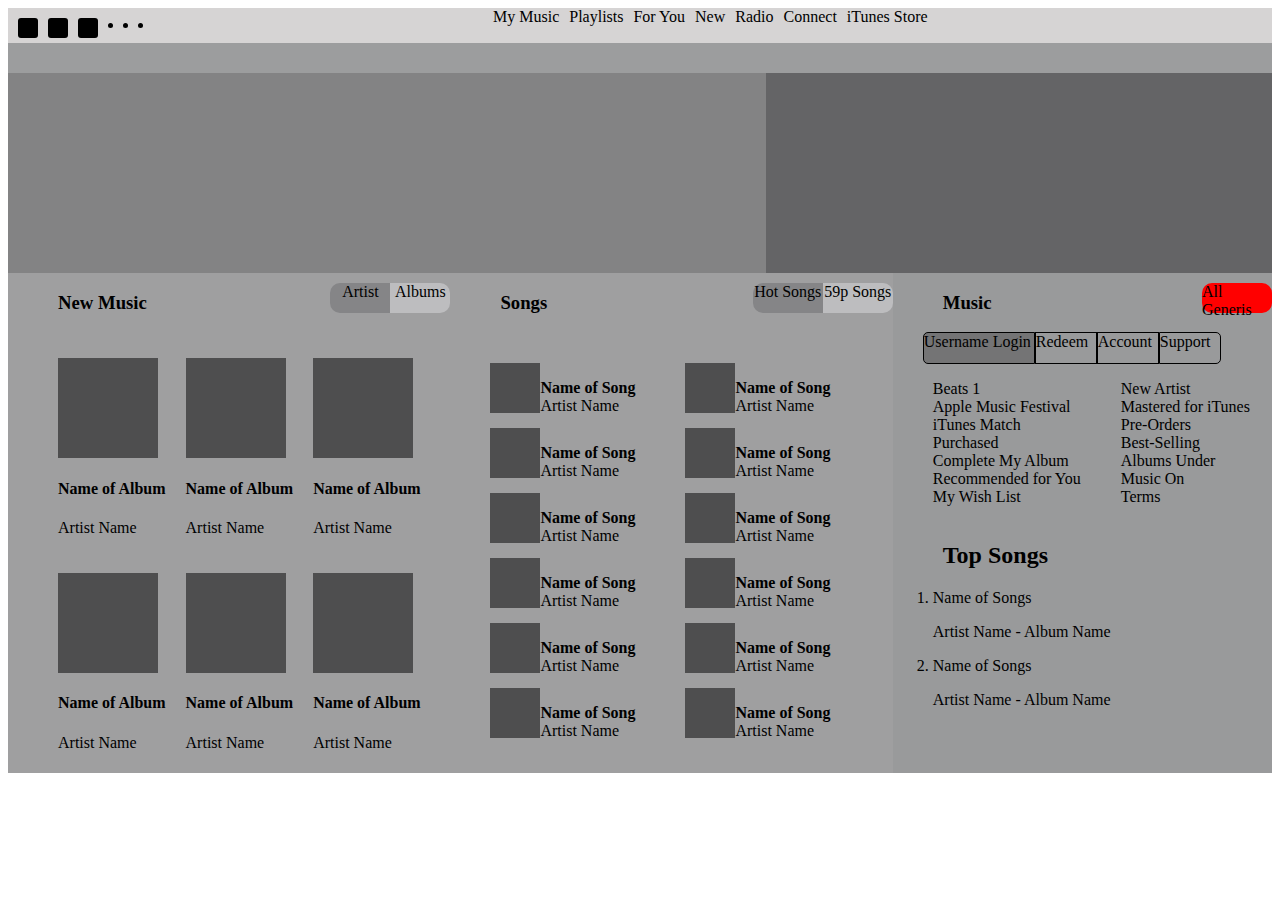
<file: 09.11.2017/index.html>
<!DOCTYPE html>
<html>
<head>
	<title></title>
	<link rel="stylesheet" type="text/css" href="CSS/style.css">
</head>
<body>
	<section id="header" class="width">
		<div class="big float-left black"></div>
		<div class="big float-left black"></div>
		<div class="big float-left black"></div>
		<div class="small float-left black"></div>
		<div class="small float-left black"></div>
		<div class="small float-left black"></div>
		<ul class="float-left">
			<li>My Music</li>
			<li>Playlists</li>
			<li>For You</li>
			<li>New</li>
			<li>Radio</li>
			<li>Connect</li>
			<li>iTunes Store</li>
		</ul>
	</section>
	<div class="clear"></div>
	<section id="middle-part" class="width"></section>
	<div class="clear"></div>
	<section id="albom-title" class="width">
		<div class="albom-title-left float-left"></div>
		<div class="albom-title-right float-left"></div>
	</section>
	<div class="clear"></div>
	<section id="footer" class="width">
		<div class="footer-left float-left">
			<div class="footer-left-top width">
				<div>
					<H3>New Music</H3>
					<div class="alboms float-right">Albums</div>
					<div class="artist float-right">Artist</div>
				</div>
			</div>
			<div class="clear"></div>
			<ul>
				<li>
					<div></div>
					<H4>Name of Album</H4>
					<p>Artist Name</p>
				</li>
				<li>
					<div></div>
					<H4>Name of Album</H4>
					<p>Artist Name</p>
				</li>
				<li>
					<div></div>
					<H4>Name of Album</H4>
					<p>Artist Name</p>
				</li>
				<li>
					<div></div>
					<H4>Name of Album</H4>
					<p>Artist Name</p>
				</li>
				<li>
					<div></div>
					<H4>Name of Album</H4>
					<p>Artist Name</p>
				</li>
				<li>
					<div></div>
					<H4>Name of Album</H4>
					<p>Artist Name</p>
				</li>
			</ul>
		</div>
		<div class="footer-middle float-left">
			<div>
				<H3>Songs</H3>
				<div class="songs float-right">59p Songs</div>
				<div class="hot-songs float-right">Hot Songs</div>
			</div>
			<div class="clear"></div>
			<ul>
				<li>
					<div></div>
					<p><b>Name of Song</b><br>Artist Name</p>
				</li>
				<li>
					<div></div>
					<p><b>Name of Song</b><br>Artist Name</p>
				</li>
				<li>
					<div></div>
					<p><b>Name of Song</b><br>Artist Name</p>
				</li>
				<li>
					<div></div>
					<p><b>Name of Song</b><br>Artist Name</p>
				</li>
				<li>
					<div></div>
					<p><b>Name of Song</b><br>Artist Name</p>
				</li>
				<li>
					<div></div>
					<p><b>Name of Song</b><br>Artist Name</p>
				</li>
				<li>
					<div></div>
					<p><b>Name of Song</b><br>Artist Name</p>
				</li>
				<li>
					<div></div>
					<p><b>Name of Song</b><br>Artist Name</p>
				</li>
				<li>
					<div></div>
					<p><b>Name of Song</b><br>Artist Name</p>
				</li>
				<li>
					<div></div>
					<p><b>Name of Song</b><br>Artist Name</p>
				</li>
				<li>
					<div></div>
					<p><b>Name of Song</b><br>Artist Name</p>
				</li>
				<li>
					<div></div>
					<p><b>Name of Song</b><br>Artist Name</p>
				</li>
			</ul>
		</div>
		<div class="footer-right float-left">
			<div>
				<H3>Music</H3>
				<div class="all-generis float-right">All Generis</div>
				<div class="clear"></div>
				<div>
					<div class="username-login float-left">Username Login</div>
					<div class="redeem float-left">Redeem</div>
					<div class="account float-left">Account</div>
					<div class="support float-left">Support</div>
				</div>
				<div class="clear"></div>
				<ul>
					<li>Beats 1</li>
					<li>Apple Music Festival</li>
					<li>iTunes Match</li>
					<li>Purchased</li>
					<li>Complete My Album</li>
					<li>Recommended for You</li>
					<li>My Wish List</li>
				</ul>
				<ul>
					<li>New Artist</li>
					<li>Mastered for iTunes</li>
					<li>Pre-Orders</li>
					<li>Best-Selling</li>
					<li>Albums Under</li>
					<li>Music On</li>
					<li>Terms</li>
				</ul>
				<div class="clear"></div>
				<H2>Top Songs</H2>
				<ol>
					<li>Name of Songs</li>
					<p>Artist Name - Album Name </p>
					<li>Name of Songs</li>
					<p>Artist Name - Album Name</p>
				</ol>
			</div>
		</div>
	</section>
	<div class="clear"></div>


</body>
</html>
</file>
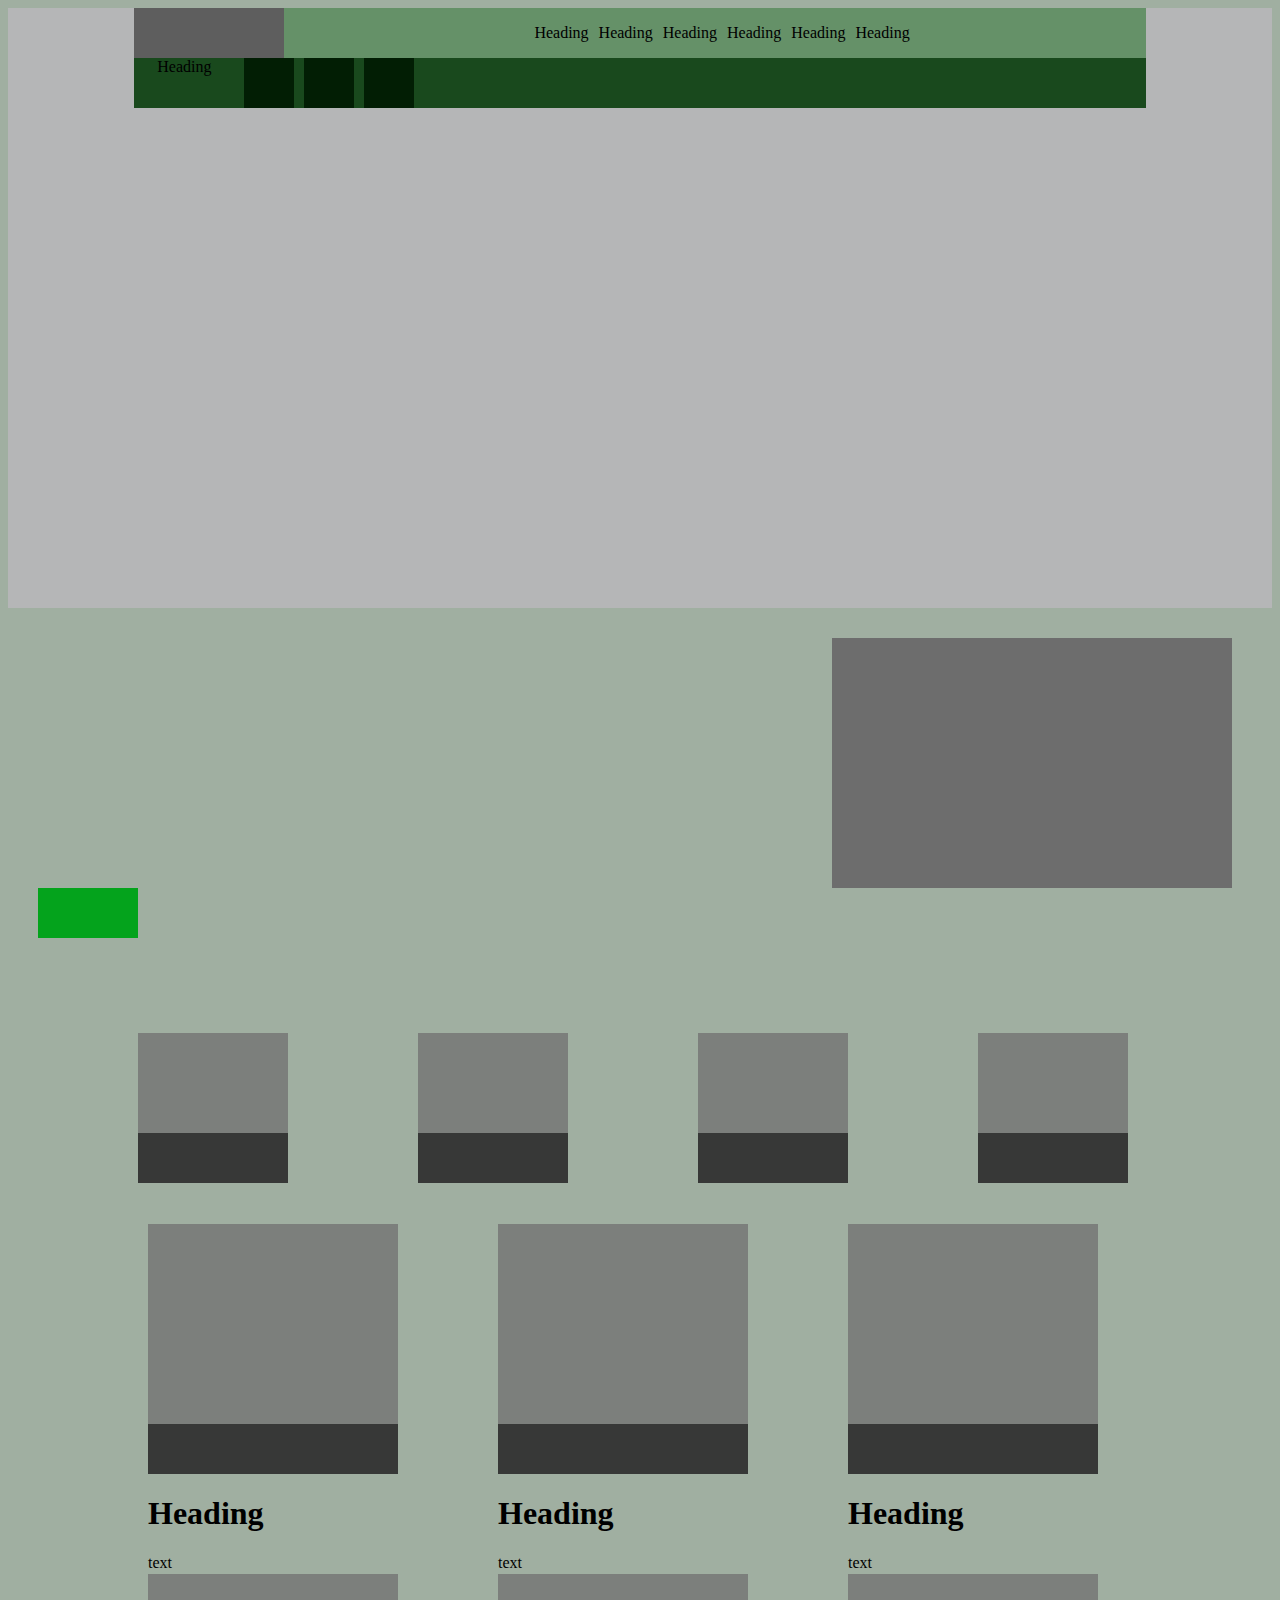
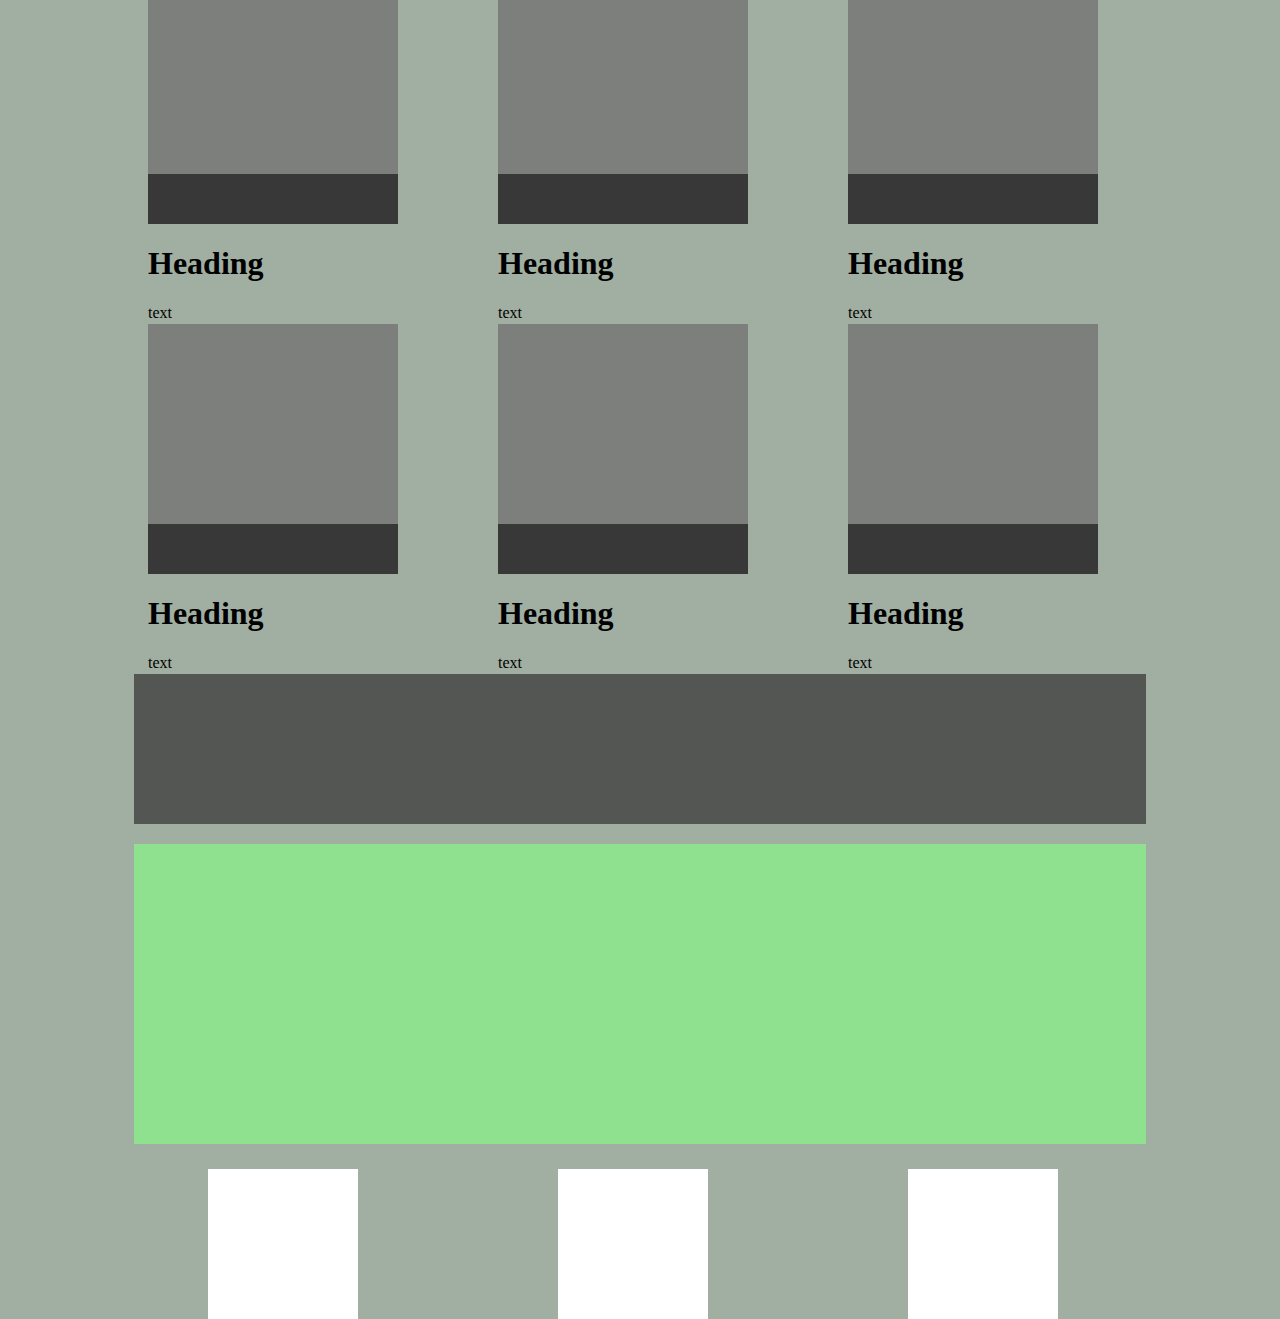
<file: 12.11.2017/index.html>
<!DOCTYPE html>
<html>
<head>
	<title></title>
	<link rel="stylesheet" type="text/css" href="CSS/style.css">
</head>
<body>
	<section id="slider">
		<div class="header">
			<div class="logo float-left"></div>
			<ul class="float-left">
				<li>Heading</li>
				<li>Heading</li>
				<li>Heading</li>
				<li>Heading</li>
				<li>Heading</li>
				<li>Heading</li>
			</ul>			
		</div>
		<div class="clear"></div>
		<div class="info">
			<div class="title float-left">Heading</div>
			<div class="boxs float-left"></div>
			<div class="boxs float-left"></div>
			<div class="boxs float-left"></div>
		</div>
	</section>
	<div class="clear"></div>
	<section id="about-us">
		<div class="about-us-slider float-right"></div>
		<div class="clear"></div>
		<div class="about-us-details"></div>
	</section>
	<div class="clear"></div>
	<section id="links">
		<div class="links-box float-left">
			<div class="links-box-top"></div>
			<div class="links-box-bottom"></div>
		</div>
		<div class="links-box float-left">
			<div class="links-box-top"></div>
			<div class="links-box-bottom"></div>
		</div>
		<div class="links-box float-left">
			<div class="links-box-top"></div>
			<div class="links-box-bottom"></div>
		</div>
		<div class="links-box float-left">
			<div class="links-box-top"></div>
			<div class="links-box-bottom"></div>
		</div>
	</section>

	<section id="news">
		<ul class="news-box">
			<li>
				<div class="news-box-top"></div>
				<div class="news-box-bottom"></div>
				<h1>Heading</h1>
				<p>text</p>
			</li>
			<li>
				<div class="news-box-top"></div>
				<div class="news-box-bottom"></div>
				<h1>Heading</h1>
				<p>text</p>
			</li>
			<li>
				<div class="news-box-top"></div>
				<div class="news-box-bottom"></div>
				<h1>Heading</h1>
				<p>text</p>
			</li>
			<li>
				<div class="news-box-top"></div>
				<div class="news-box-bottom"></div>
				<h1>Heading</h1>
				<p>text</p>
			</li>
			<li>
				<div class="news-box-top"></div>
				<div class="news-box-bottom"></div>
				<h1>Heading</h1>
				<p>text</p>
			</li>
			<li>
				<div class="news-box-top"></div>
				<div class="news-box-bottom"></div>
				<h1>Heading</h1>
				<p>text</p>
			</li>
			<li>
				<div class="news-box-top"></div>
				<div class="news-box-bottom"></div>
				<h1>Heading</h1>
				<p>text</p>
			</li>
			<li>
				<div class="news-box-top"></div>
				<div class="news-box-bottom"></div>
				<h1>Heading</h1>
				<p>text</p>
			</li>
			<li>
				<div class="news-box-top"></div>
				<div class="news-box-bottom"></div>
				<h1>Heading</h1>
				<p>text</p>
			</li>
		</ul>
	</section>
	<div class="clear"></div>
	<section id="advertising">
		<div class="advertising-logo"></div>
	</section>
	<div class="clear"></div>
	<section id="map">
		<div class="big-map"></div>
	</section>
	<div class="clear"></div>
	<section id="connect">
		<div class="connect-tel float-left connect-box"></div>
		<div class="connect-email float-left connect-box"></div>
		<div class="connect-address float-left connect-box"></div>
	</section>
	

</body>
</html>
</file>
<file: 09.11.2017/CSS/style.css>
.float-left{
	float: left;
}
.float-right{
	float: right;
}
.clear{
	clear: both;
}
.width{
	width: 100%;
}
.black{
	background-color: black;
}
.big{
	width: 20px;
	height: 20px;
	border-radius: 3px;
	margin: 10px 0px 0px 10px;
}
.small{
	width: 5px;
	height: 5px;
	border-radius: 4px;
	margin: 15px 0px 0px 10px;
}

#header{
	height: 35px;
	background-color: #d6d4d4;

}
#header ul{
	margin:0px 0px 0px 300px;	
}

#header ul li{
	float: left;
	margin-left: 10px;
	list-style: none;

}
#middle-part{
	height: 30px;
	background-color: #9c9d9e;

}

#albom-title{
	width: 100%;

}
.albom-title-left{
	width: 60%;
	height: 200px;
	background-color: #838384;
}
.albom-title-right{
	width: 40%;
	height: 200px;
	background-color: #646466;
}

#footer{


}

.footer-left{
	width: 35%;
	height: 500px;
	background-color: #9f9fa0;
}
.footer-left-top{
	height: 40px;
	
}
.footer-left-top div h3{
	float: left;
	margin-left: 50px;
}
.alboms{
	width:60px;
	height: 30px;
	background-color: #bdbdbf;
	margin-top: 10px; 
	text-align: center;
	border-radius: 0px 10px 10px 0px; 
}
.artist{
	width:60px;
	height: 30px;
	background-color: #858587;
	margin-top: 10px;
	text-align: center; 
	border-radius: 10px 0px 0px 10px;
}

.footer-left ul li{
	float: left;
	list-style: none;
	margin: 10px
}
.footer-left ul li div{
	width: 100px;
	height: 100px;
	background-color: #4e4e4f;
}
.footer-middle{
	width: 35%;
	height: 500px;
	background-color: #9f9fa0;
}
.footer-middle div h3{
	float: left;
	margin-left: 50px;
}
.songs{
	width:70px;
	height: 30px;
	background-color: #bdbdbf;
	margin-top: 10px; 
	text-align: center;
	border-radius: 0px 10px 10px 0px; 
}
.hot-songs{
	width:70px;
	height: 30px;
	background-color: #858587;
	margin-top: 10px;
	text-align: center;
	border-radius: 10px 0px 0px 10px;

}
.footer-middle ul li{
	float: left;
	list-style: none;
	width: 195px;
	height: 50px;
	margin-top: 15px; 

}
.footer-middle ul li div{
	width: 50px;
	height: 50px;
	background-color:#4e4e4f; 
	float: left;
}
	
.footer-right{
	width: 30%;
	height: 500px;
	background-color: #999a9b;
}
.footer-right div h3{
	float: left;
	margin-left: 50px;
}
.all-generis{
	width:70px;
	height: 30px;
	background-color: red;
	margin-top: 10px; 
	border-radius: 10px;
}
.username-login{
	width: 110px;
	height: 30px;
	background-color:#747475;
	border: 1px solid black;
	margin-left: 30px;
	border-radius: 5px 0px 0px 5px;
}
.redeem{
	width: 60px;
	height: 30px;
	border: 1px solid black;
}
.account{
	width: 60px;
	height: 30px;
	border: 1px solid black;

}
.support{
	width: 60px;
	height: 30px;
	border: 1px solid black;
	border-radius: 0px 5px 5px 0px;
}
.footer-right ul{
	float: left;
	list-style: none;
}
.footer-right h2{
	margin-left: 50px;
}
</file>
<file: 12.11.2017/CSS/style.css>
body{
	background-color: #a0afa1;
}
.clear{
	clear: both;
}
.float-left{
	float: left;
}
.float-right{
	float: right;
}


#slider{
	width: 100%;
	height: 600px;
	background-color: #b5b6b7;
}
.header{
	width: 80%;
	height: 50px;
	background-color: #659168;
	margin: auto;
}
.logo{
	width:150px;
	height: 50px;
	background-color: #5e5e5e;
	

}
.header ul{
	margin-left:200px;
}
.header ul li{
 	float: left;
 	list-style: none;
 	margin-left: 10px; 
}
.info{
	width: 80%;
	height: 50px;
	background-color: #19491d;
	margin: auto;
}
.title{
	width: 100px;
	text-align: center;
}
.boxs{
	width: 50px;
	height: 50px;
	background-color: #021e04;
	margin-left: 10px  

}
#about-us{
	width: 100%;
	height: 400px;
	 

}
.about-us-slider{
	width: 400px;
	height: 250px;
	background-color: #6d6d6d;
	margin: 30px 40px 0px 0px;

}
.about-us-details{
	width: 100px;
	height: 50px;
	background-color: #04a31c;
	margin-left: 30px; 
}
#links{
	width: 100%;
	height: 200px;
	

}
.links-box{
	width: 150px;
	height: 150px;
	margin: 25px 0px 0px 130px
}
.links-box-top{
	width: 100%;
	height:100px;
	background-color:#7c7f7c;
}
.links-box-bottom{
	width: 100%;
	height: 50px;
	background-color: #373837;
}
#news{
	width: 100%;
	height: 900px;
	
}
.news-box li{
	width: 250px;
	height: 300px;
	list-style: none;
	float: left;
	margin: 0px 0px 50px 100px
}
.news-box-top{
	width: 100%;
	height:200px;
	background-color:#7c7f7c;
}
.news-box-bottom{
	width: 100%;
	height: 50px;
	background-color: #373837;
}	
#advertising{
	width: 100%;
	height: 150px;
}
.advertising-logo{
	width: 80%;
	height: 150px;
	margin: auto;
	background-color: #545654;
}
#map{
	width: 100%;
	height: 300px;
	margin-top: 20px; 

}
.big-map{
	width: 80%;
	height: 300px;
	margin: auto;
	background-color: #8fe08f;
}
.connect-box{
	width: 150px;
	height: 150px;
	margin: 25px 0px 0px 200px;
	background-color: white;
}
</file>
